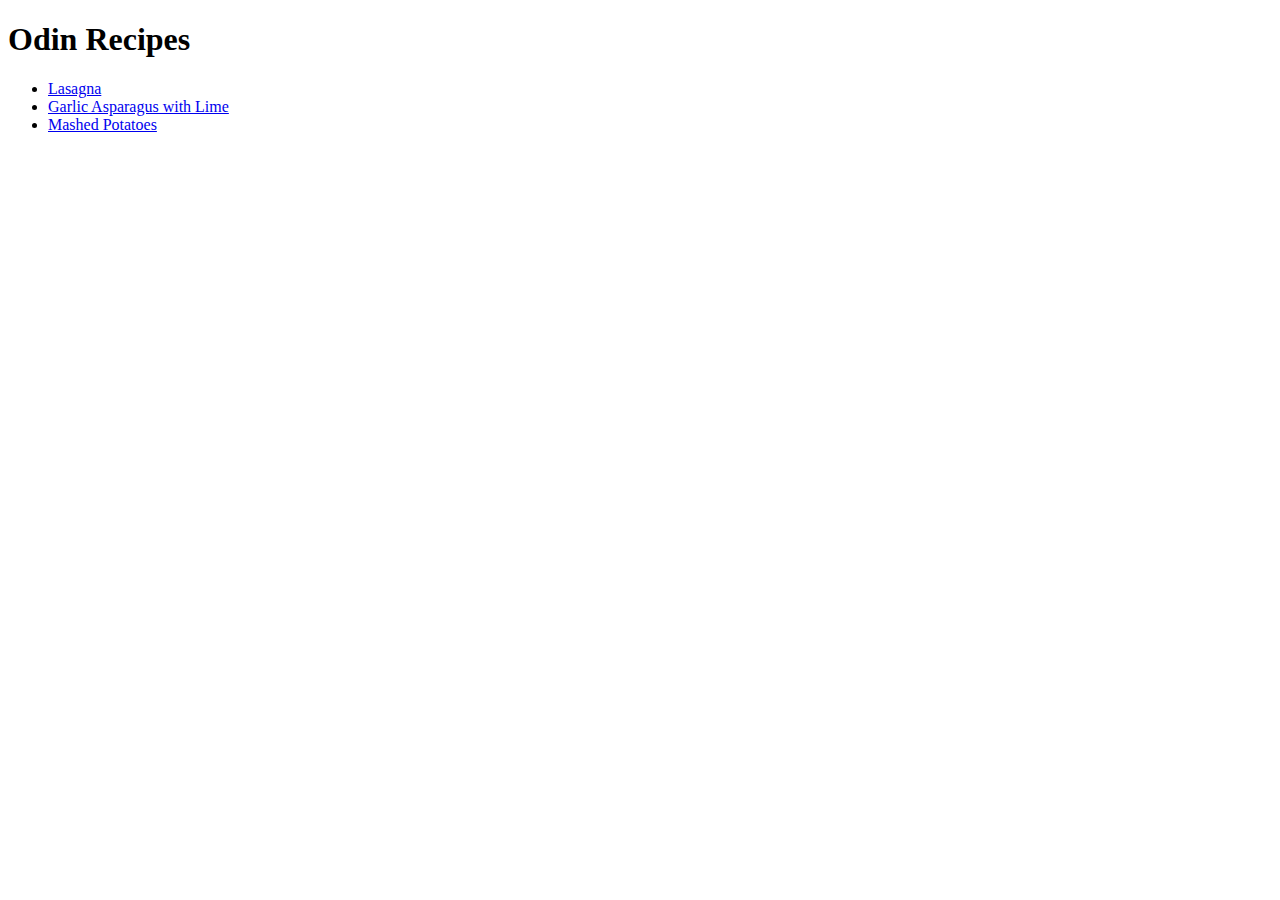
<file: index.html>
<!DOCTYPE html>
<html lang="en">
<head>
    <meta charset="UTF-8">
    <meta http-equiv="X-UA-Compatible" content="IE=edge">
    <meta name="viewport" content="width=device-width, initial-scale=1.0">
    <title>Odin Recipes</title>
    <link rel="stylesheet" href="./styles.css">
</head>
<body>
    <h1>
        Odin Recipes
    </h1>
    <ul>
        <li>
            <a href="./recipes/lasagna.html">Lasagna</a>
        </li>
        <li>
            <a href="./recipes/asparagus.html">Garlic Asparagus with Lime</a>
        </li>
        <li>
            <a href="./recipes/mashed-potatoes.html">Mashed Potatoes</a>
        </li>
    </ul>
</body>
</html>
</file>
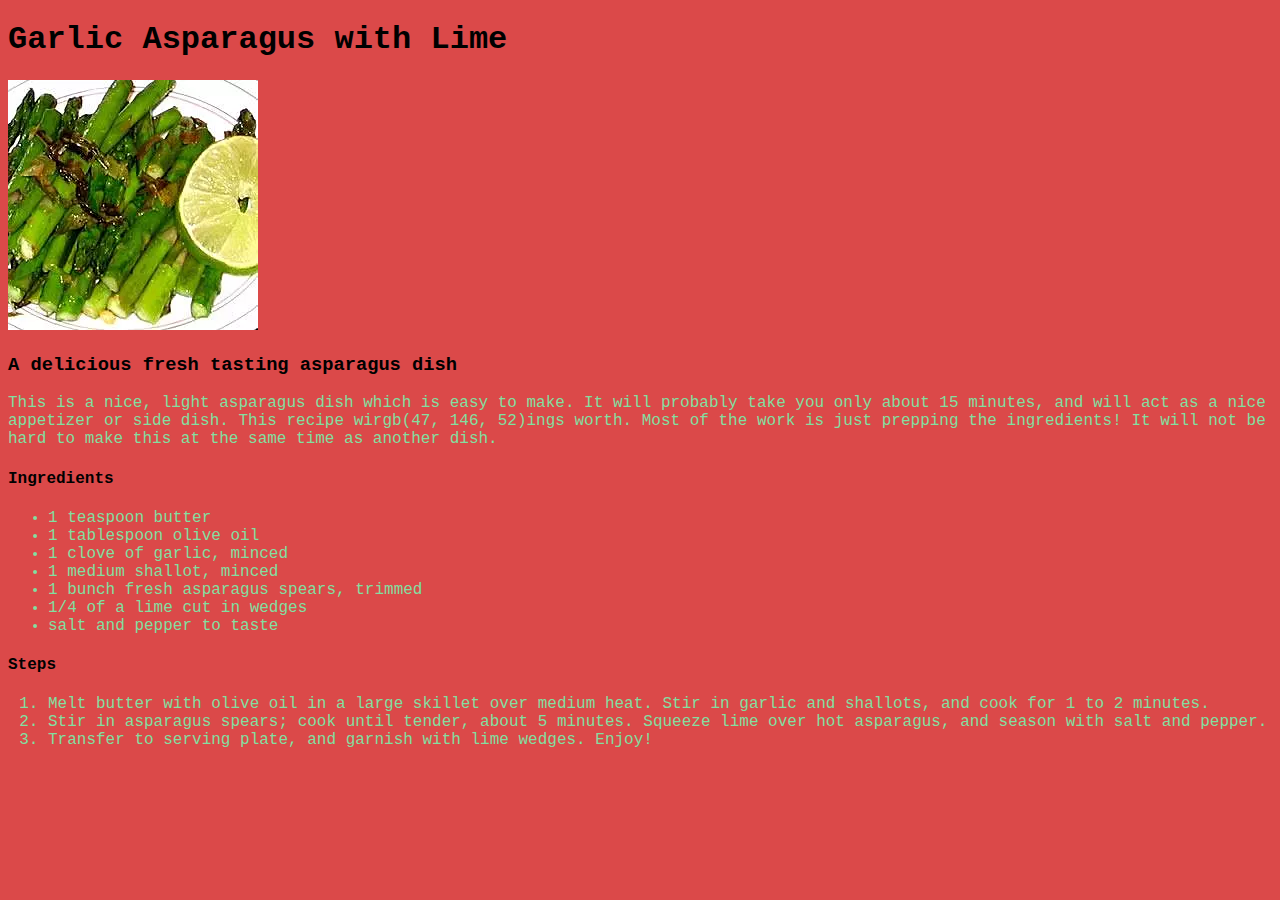
<file: recipes/asparagus.html>
<!DOCTYPE html>
<html lang="en">
<head>
    <meta charset="UTF-8">
    <meta http-equiv="X-UA-Compatible" content="IE=edge">
    <meta name="viewport" content="width=device-width, initial-scale=1.0">
    <title>Asparagus Recipe</title>
    <link rel="stylesheet" href="../styles.css">
</head>
<body id="asparagus-body" class="recipe">
    <h1>Garlic Asparagus with Lime</h1>
    <img src="./asparagus.jpg" alt="Garlic asparagus with lime">
    <h3>A delicious fresh tasting asparagus dish</h3>
    <p>This is a nice, light asparagus dish which is easy to make. It will probably
        take you only about 15 minutes, and will act as a nice appetizer or side dish. 
        This recipe wirgb(47, 146, 52)ings worth. Most of the work is just prepping the ingredients!
        It will not be hard to make this at the same time as another dish.
    </p>
    <h4>Ingredients</h4>
    <ul>
        <li>1 teaspoon butter</li>
        <li>1 tablespoon olive oil</li>
        <li>1 clove of garlic, minced</li>
        <li>1 medium shallot, minced</li>
        <li>1 bunch fresh asparagus spears, trimmed</li>
        <li>1/4 of a lime cut in wedges</li>
        <li>salt and pepper to taste</li>
    </ul>
    <h4>Steps</h4>
    <ol>
        <li>Melt butter with olive oil in a large skillet over medium heat. 
            Stir in garlic and shallots, and cook for 1 to 2 minutes.
        </li>
        <li>
             Stir in asparagus spears; cook until tender, about 5 minutes. 
             Squeeze lime over hot asparagus, and season with salt and pepper.
        </li>
        <li>
             Transfer to serving plate, and garnish with lime wedges. Enjoy!
        </li>
    </ol>
</body>
</html>
</file>
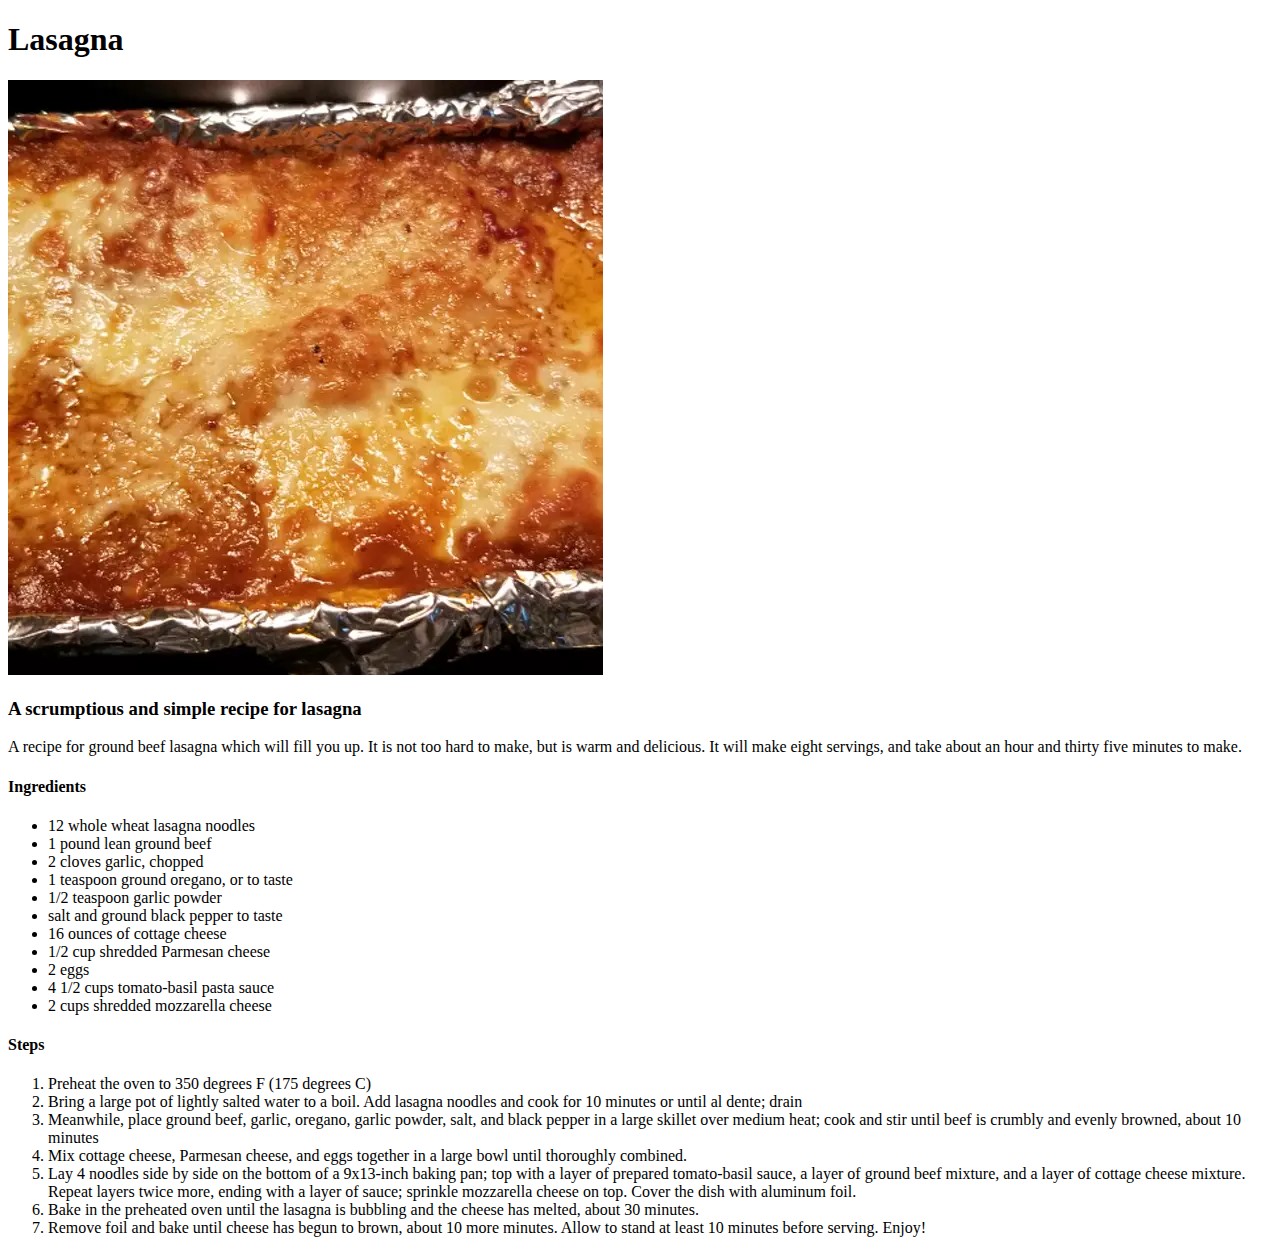
<file: recipes/lasagna.html>
<!DOCTYPE html>
<html lang="en">
<head>
    <meta charset="UTF-8">
    <meta http-equiv="X-UA-Compatible" content="IE=edge">
    <meta name="viewport" content="width=device-width, initial-scale=1.0">
    <title>Lasagna Recipe</title>
    <link rel="stylesheet" href="../styles.css">
</head>
<body>
    <h1>
        Lasagna
    </h1>
    <img src="lasagna.jpg" alt="A Dish of Cooked Lasagna">
    <h3>A scrumptious and simple recipe for lasagna</h3>
    <p>A recipe for ground beef lasagna which will fill you up. It is not too hard to make,
        but is warm and delicious. It will make eight servings, and take about an hour and thirty five 
        minutes to make.
    </p>
    <h4>Ingredients</h4>
    <ul>
        <li>12 whole wheat lasagna noodles</li>
        <li>1 pound lean ground beef</li>
        <li>2 cloves garlic, chopped</li>
        <li>1 teaspoon ground oregano, or to taste</li>
        <li>1/2 teaspoon garlic powder</li>
        <li>salt and ground black pepper to taste</li>
        <li>16 ounces of cottage cheese</li>
        <li>1/2 cup shredded Parmesan cheese</li>
        <li>2 eggs</li>
        <li>4 1/2 cups tomato-basil pasta sauce</li>
        <li>2 cups shredded mozzarella cheese</li>
    </ul>
    <h4>Steps</h4>
    <ol>
        <li>Preheat the oven to 350 degrees F (175 degrees C)</li>
        <li>Bring a large pot of lightly salted water to a boil. 
            Add lasagna noodles and cook for 10 minutes or until al dente; drain
        </li>
        <li>Meanwhile, place ground beef, garlic, oregano, garlic powder, salt, 
            and black pepper in a large skillet over medium heat; cook and stir until 
            beef is crumbly and evenly browned, about 10 minutes
        </li>
        <li>Mix cottage cheese, Parmesan cheese, and eggs together in a large bowl 
            until thoroughly combined.
        </li>
        <li>Lay 4 noodles side by side on the bottom of a 9x13-inch baking pan; top
            with a layer of prepared tomato-basil sauce, a layer of ground beef mixture, and
            a layer of cottage cheese mixture. Repeat layers twice more,
            ending with a layer of sauce; sprinkle mozzarella cheese on top. 
            Cover the dish with aluminum foil.
        </li>
        <li>Bake in the preheated oven until the lasagna is bubbling and the cheese has melted, 
            about 30 minutes. 
        </li>
        <li>Remove foil and bake until cheese has begun to brown, 
            about 10 more minutes. Allow to stand at least 10 minutes before serving. Enjoy!
        </li>
    </ol>
</body>
</html>
</file>
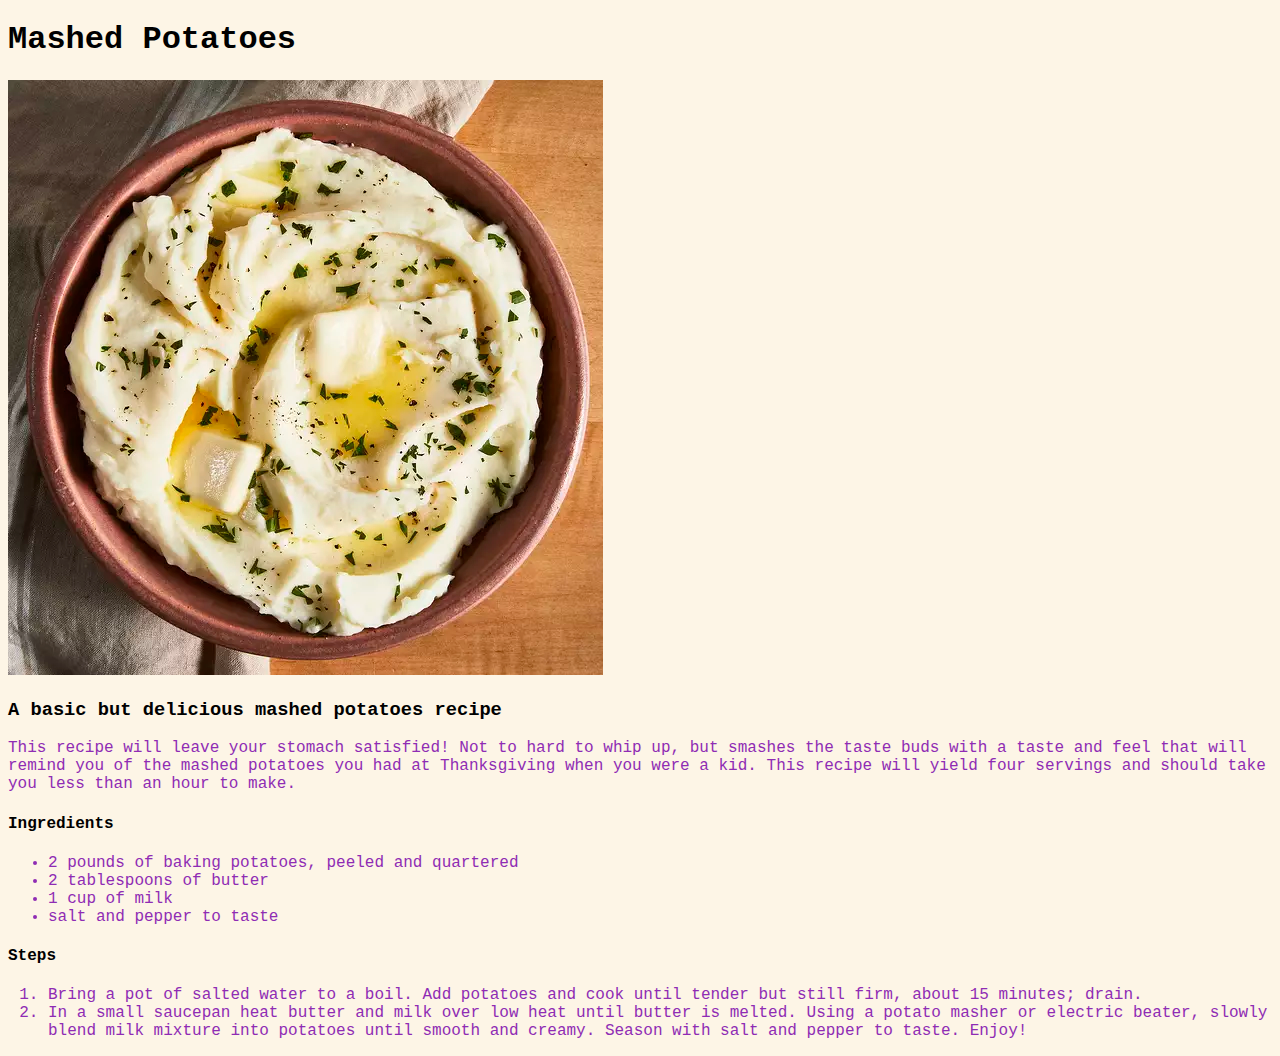
<file: recipes/mashed-potatoes.html>
<!DOCTYPE html>
<html lang="en">
<head>
    <meta charset="UTF-8">
    <meta http-equiv="X-UA-Compatible" content="IE=edge">
    <meta name="viewport" content="width=device-width, initial-scale=1.0">
    <title>Mashed Potatoes Recipe</title>
    <link rel="stylesheet" href="../styles.css">
</head>
<body id="potato-body" class="recipe">
    <h1>Mashed Potatoes</h1>
    <img src="./mashed-potatoes.jpg" alt="Yummy-looking mashed potatoes">
    <h3>A basic but delicious mashed potatoes recipe</h3>
    <p>This recipe will leave your stomach satisfied! Not to hard to whip up,
        but smashes the taste buds with a taste and feel that will remind you of
        the mashed potatoes you had at Thanksgiving when you were a kid. This recipe
        will yield four servings and should take you less than an hour to make.
    </p>
    <h4>Ingredients</h4>
    <ul>
        <li>2 pounds of baking potatoes, peeled and quartered</li>
        <li>2 tablespoons of butter</li>
        <li>1 cup of milk</li>
        <li>salt and pepper to taste</li>
    </ul>
    <h4>Steps</h4>
    <ol>
        <li>Bring a pot of salted water to a boil. 
            Add potatoes and cook until tender but still firm, about 15 minutes; drain.
        </li>
        <li>In a small saucepan heat butter and milk over low heat until butter is melted. Using a potato masher or electric beater, 
            slowly blend milk mixture into potatoes until smooth and creamy. 
            Season with salt and pepper to taste. Enjoy!</li>
    </ol>
</body>
</html>
</file>
<file: styles.css>
#main-title {
    text-align: center;
    background-color: rgb(205, 207, 76);
    color: lightseagreen;
}

.main-list-element {
    color: royalblue;
}

#main-body {
    background-color: #92d5eb;
}

#asparagus-body {
    background-color: rgb(219, 73, 73);
}

.recipe {
    font-family: 'Courier New', monospace
}

#asparagus-body p,
#asparagus-body li {
    font-weight: 300;
    color: rgb(131, 223, 160);
}

#lasagna-body {
    background-color: rgb(191, 55, 6);
}

#lasagna-body p,
#lasagna-body li {
    font-weight: 300;
    color: rgb(255, 238, 6);
}

#potato-body p,
#potato-body li {
    font-weight: 300;
    color: rgb(143, 44, 180);
}

#potato-body {
    background-color: oldlace;
}
</file>
